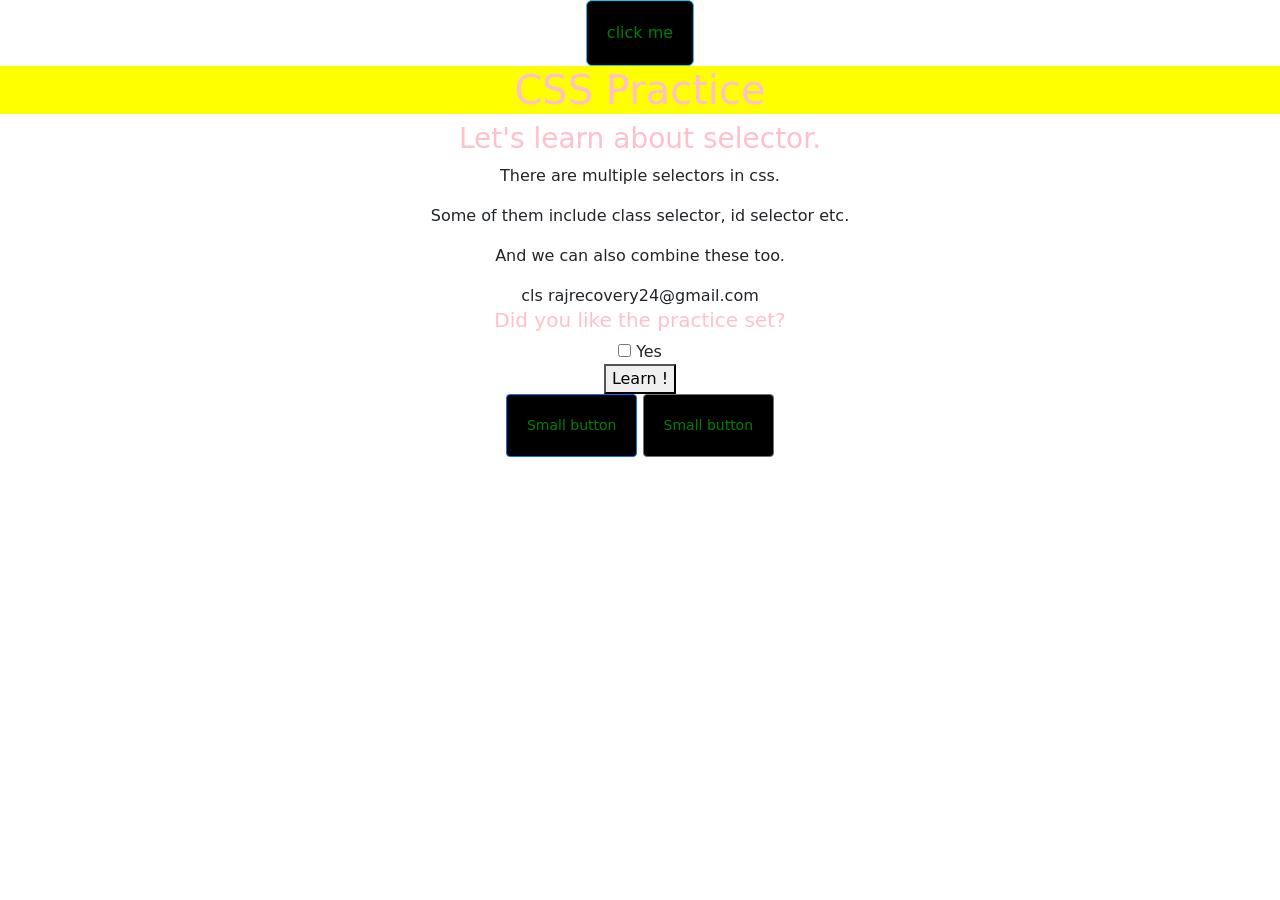
<file: index.html>
<!DOCTYPE html>
<html lang="en">
<head>
  <meta charset="UTF-8" />
  <meta http-equiv="X-UA-Compatible" content="IE=edge" />
  <meta name="viewport" content="width=device-width, initial-scale=1.0" />
  <title>CSS Assignment</title>
   <link rel="stylesheet" href="style.css" />
   <link href="https://cdn.jsdelivr.net/npm/bootstrap@5.3.8/dist/css/bootstrap.min.css"
   rel="stylesheet"/>
   <link rel="stylesheet" href="style.css"/>
</head>
<body>
  <button class=" btn btn-info" >click me </button>
  <script>src="https://cdn.jsdelivr.net/npm/bootstrap@5.3.8/dist/js/bootstrap.bundle.min.js"</script>
  <h1>CSS Practice</h1>
  <h3>Let's learn about selector.</h3>

  <!-- Paragraph1 -->
  <p>There are multiple selectors in css.</p>

  <!-- Paragraph2 -->
  <p>Some of them include class selector, id selector etc.</p>

  <!-- Paragraph3 -->
  <p>And we can also combine these too.</p>

  <div>cls
    
    rajrecovery24@gmail.com
    <h5>Did you like the practice set?</h5>
    <input type="checkbox" id="yes" />
    <label for="yes">Yes</label>
    <br />
    <button>Learn !</button>
  </div>
  <button type="button" class="btn btn-primary btn-sm">Small button</button>
<button type="button" class="btn btn-secondary btn-sm">Small button</button>
</body>
</html>
</file>
<file: style.css>
h1{
    background-color: yellow;
    color: black;
}
*{
    text-align: center;
}

h1,h3,h5{
    color: pink;
}
.btn{
    padding: 20px;
    color: green;
    background-color: black;
    transition: hover;
    
}
</file>
